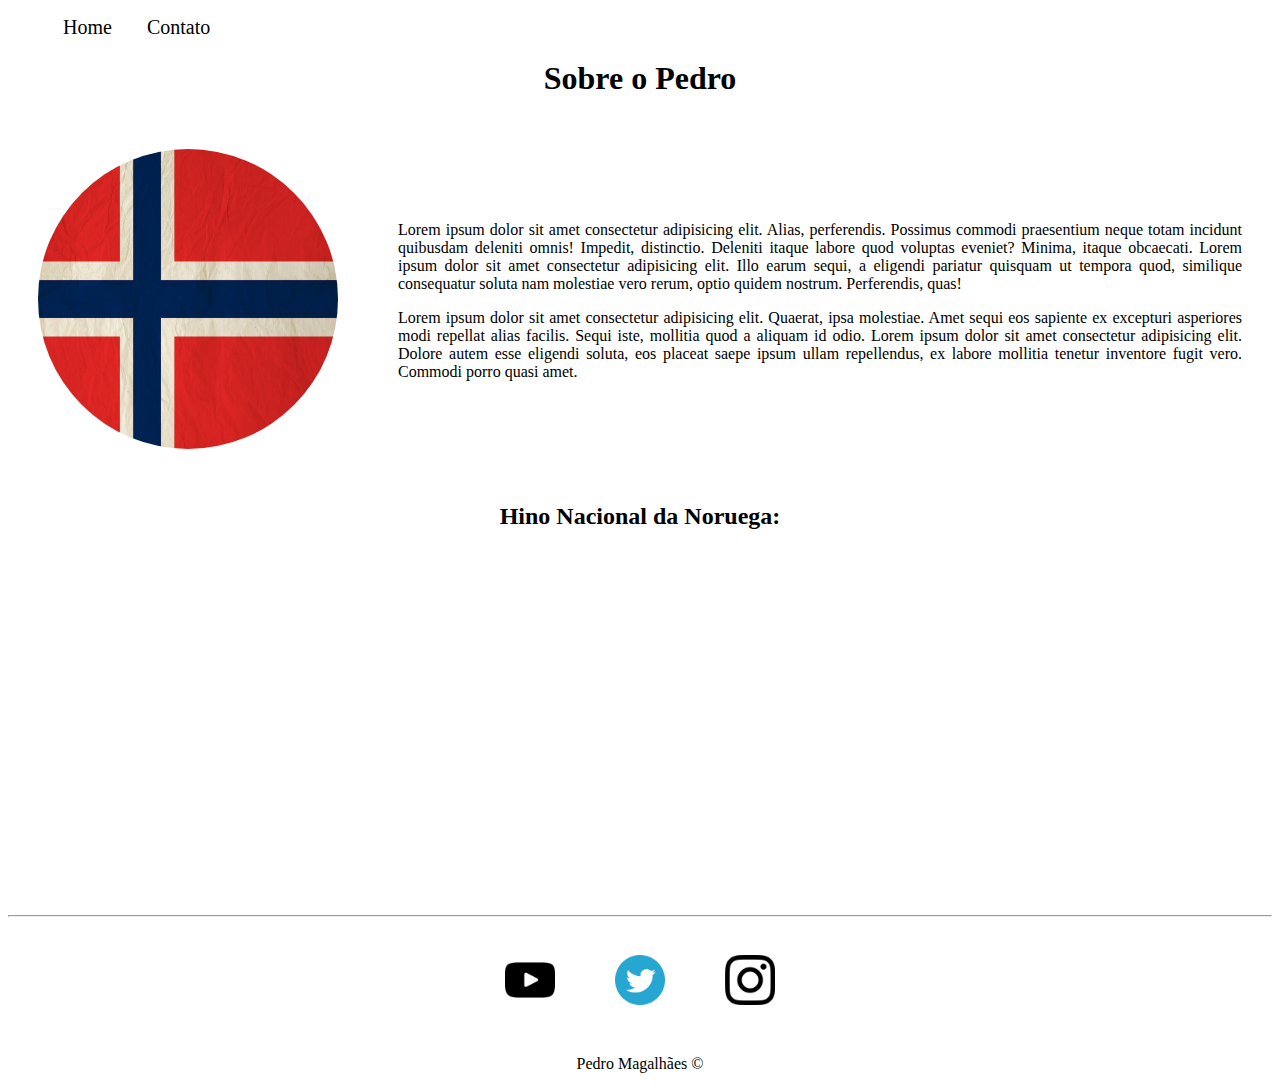
<file: index.html>
<!DOCTYPE html>
<html lang="pt-br">
<head>
    <meta charset="UTF-8">
    <meta http-equiv="X-UA-Compatible" content="IE=edge">
    <meta name="viewport" content="width=device-width, initial-scale=1.0">
    <title>Meu Perfil</title>
    <link rel="stylesheet" href="assets/css/style.css">
</head>
<body>
    <ul id="menu">
        <li>
            <a href="index.html"> Home </a>
        </li>
        <li>
            <a href="contato.html"> Contato </a>
        </li>
    </ul>

    <h1 class="center">Sobre o Pedro</h1>

    <div class="container">

        <div>
            <img class="br-50 wh-300 p-30" src="assets/img/Noruega Flag.jpg" alt="Bandira da Noruega">
        </div>

        <div class="p-30">
            <p class="justify">
                Lorem ipsum dolor sit amet consectetur adipisicing elit. Alias, perferendis. Possimus commodi
                praesentium neque totam incidunt quibusdam deleniti omnis! Impedit, distinctio. Deleniti itaque
                labore quod voluptas eveniet? Minima, itaque obcaecati.
                Lorem ipsum dolor sit amet consectetur adipisicing elit. Illo earum sequi, a eligendi pariatur
                quisquam ut tempora quod, similique consequatur soluta nam molestiae vero rerum, optio quidem
                nostrum. Perferendis, quas!
            </p>
            <p class="justify">
                Lorem ipsum dolor sit amet consectetur adipisicing elit. Quaerat, ipsa molestiae. Amet sequi eos
                sapiente ex excepturi asperiores modi repellat alias facilis. Sequi iste, mollitia quod a aliquam
                id odio.
                Lorem ipsum dolor sit amet consectetur adipisicing elit. Dolore autem esse eligendi soluta, eos
                placeat saepe ipsum ullam repellendus, ex labore mollitia tenetur inventore fugit vero. Commodi
                porro quasi amet.
            </p> 
        </div>

    </div>

    <h2 class="center">Hino Nacional da Noruega:</h2>

    <div class="container mb-50">
        <iframe 
        width="560" 
        height="315" 
        src="https://www.youtube.com/embed/EYfOQZU-Hgg" 
        title="YouTube video player" 
        frameborder="0" 
        allow="accelerometer; autoplay; clipboard-write; encrypted-media; gyroscope; picture-in-picture" 
        allowfullscreen
        ></iframe>
    </div>
    <hr>
    <footer>

        <div class="container">
            <a href="https://www.youtube.com/" target="_blank">
                <img class="tm-social p-30" src="assets/img/youtube.png" alt="Logo do Youtube">
            </a>
            
            <a href="https://twitter.com/" target="_blank">
                <img class="tm-social p-30" src="assets/img/twitter.png" alt="Logo do Twitter">
            </a>
           
            <a href="https://www.instagram.com/" target="_blank">
                <img class="tm-social p-30" src="assets/img/instagram.png" alt="Logo do Instagram">
            </a>
            
        </div>

        <p class="center">
            Pedro Magalhães &copy;
        </p>
    </footer>

</body>
</html>
</file>
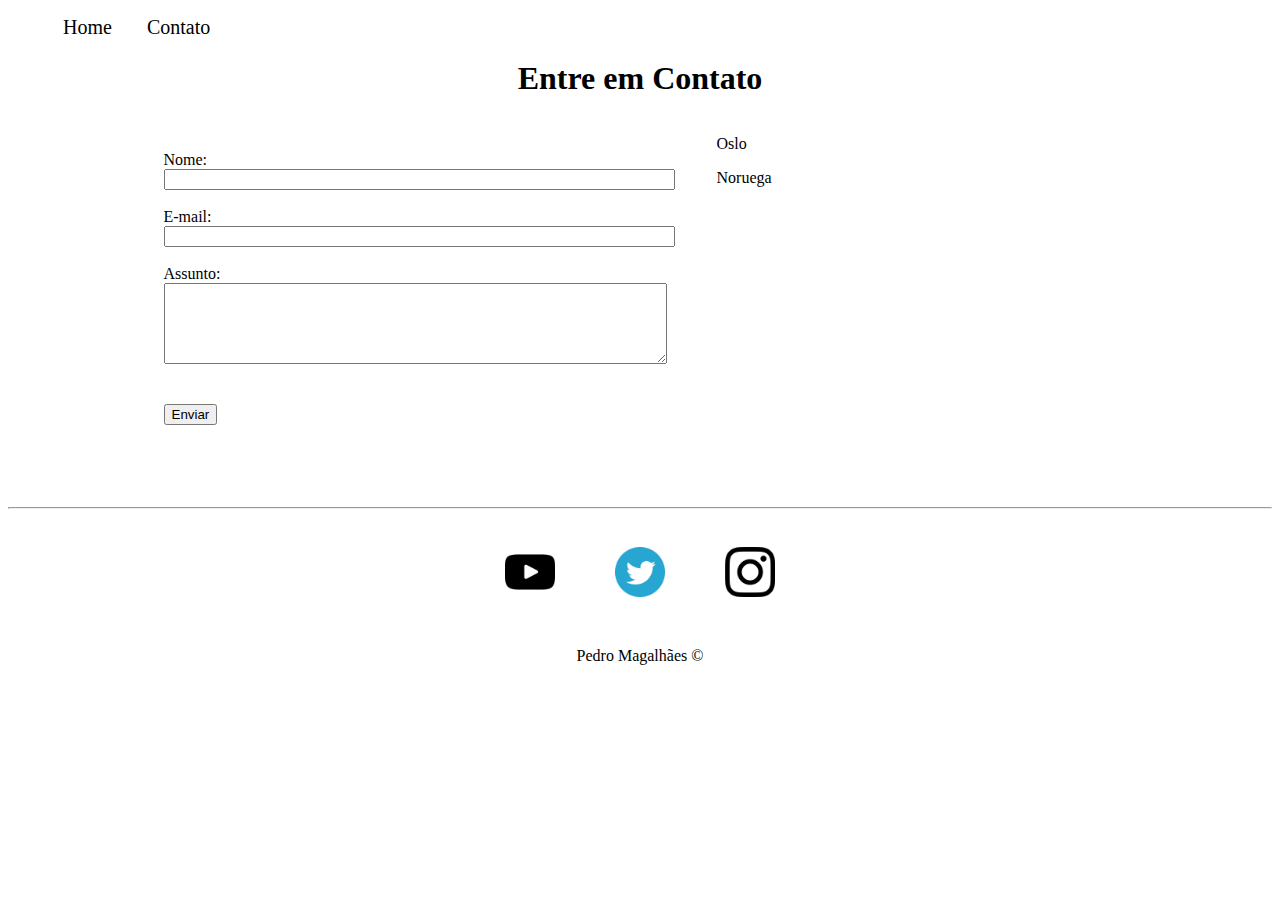
<file: contato.html>
<!DOCTYPE html>
<html lang="pt-br">
<head>
    <meta charset="UTF-8">
    <meta http-equiv="X-UA-Compatible" content="IE=edge">
    <meta name="viewport" content="width=device-width, initial-scale=1.0">
    <title>Contato</title>
    <link rel="stylesheet" href="assets/css/style.css">
</head>
<body>
    
    <ul id="menu">
        <li>
            <a href="index.html"> Home </a>
        </li>
        <li>
            <a href="contato.html"> Contato </a>
        </li>
    </ul>

    <h1 class="center">Entre em Contato</h1>

    <div class="container mb-50">
    <div>
        <form>
            <label for="nome">Nome:</label> <br>
            <input type="text" id="nome" onkeyup="validaNome()">
            <div id="txtNome"></div>
            <br>
            <label for="email">E-mail:</label> <br>
            <input type="email" id="email" onkeyup="validaEmail()">
            <div id="txtEmail"></div>
            <br>
            <label for="assunto">Assunto:</label> <br>
            <textarea name="assunto" id="assunto" cols="60" rows="5" onkeyup="validaAssunto()"></textarea>
            <div id="txtAssunto"></div>
            <br>
            <br>
            <button onclick="enviar()">Enviar</button>
        </form>
    </div>
    
    <div class="ml-50">

    <p>Oslo</p>
    <p>Noruega</p>

    <iframe src="https://www.google.com/maps/embed?pb=!1m18!1m12!1m3!1d128083.92971350037!2d10.64503515844975!3d59.89378064219875!2m3!1f0!2f0!3f0!3m2!1i1024!2i768!4f13.1!3m3!1m2!1s0x46416e61f267f039%3A0x7e92605fd3231e9a!2sOslo%2C%20Noruega!5e0!3m2!1spt-BR!2sbr!4v1623884580168!5m2!1spt-BR!2sbr" width="400" height="250" style="border:0;" allowfullscreen="" loading="lazy" onmousemove="mapaZoom()" onmouseout="mapaNormal()" id="mapa"></iframe>
    </div>
    </div>

    <hr>
    <footer>

        <div class="container">
            <a href="https://www.youtube.com/" target="_blank">
                <img class="tm-social p-30" src="assets/img/youtube.png" alt="Logo do Youtube">
            </a>
            
            <a href="https://twitter.com/" target="_blank">
                <img class="tm-social p-30" src="assets/img/twitter.png" alt="Logo do Twitter">
            </a>
           
            <a href="https://www.instagram.com/" target="_blank">
                <img class="tm-social p-30" src="assets/img/instagram.png" alt="Logo do Instagram">
            </a>
            
        </div>

        <p class="center">
            Pedro Magalhães &copy;
        </p>
    </footer>

<script src="assets/js/script.js"></script>

</body>
</html>
</file>
<file: assets/css/style.css>
/*Estilos da página index.html*/
.center {
    text-align: center;
}

.justify {
    text-align: justify;
}

.container {
    display: flex;
    flex-flow: row;
    justify-content: center;
    align-items: center;
}

#menu li {
    display: inline;
    padding: 15px;
}

#menu li a {
    text-decoration: none;
    color: black;
    font-size: 20px;
}

#menu li a:hover {
    color: gray;
}

.p-30 {
    padding: 30px;
}

.br-50 {
    border-radius: 50%;
}

.wh-300{
    width: 300px;
    height: 300px;
}

.tm-social {
    width: 50px;
    height: 50px;
}

.mb-50 {
    margin-bottom: 50px;
}



/*Estilos da página contato.html*/

.ml-50 {
    margin-left: 50px;
}
</file>
